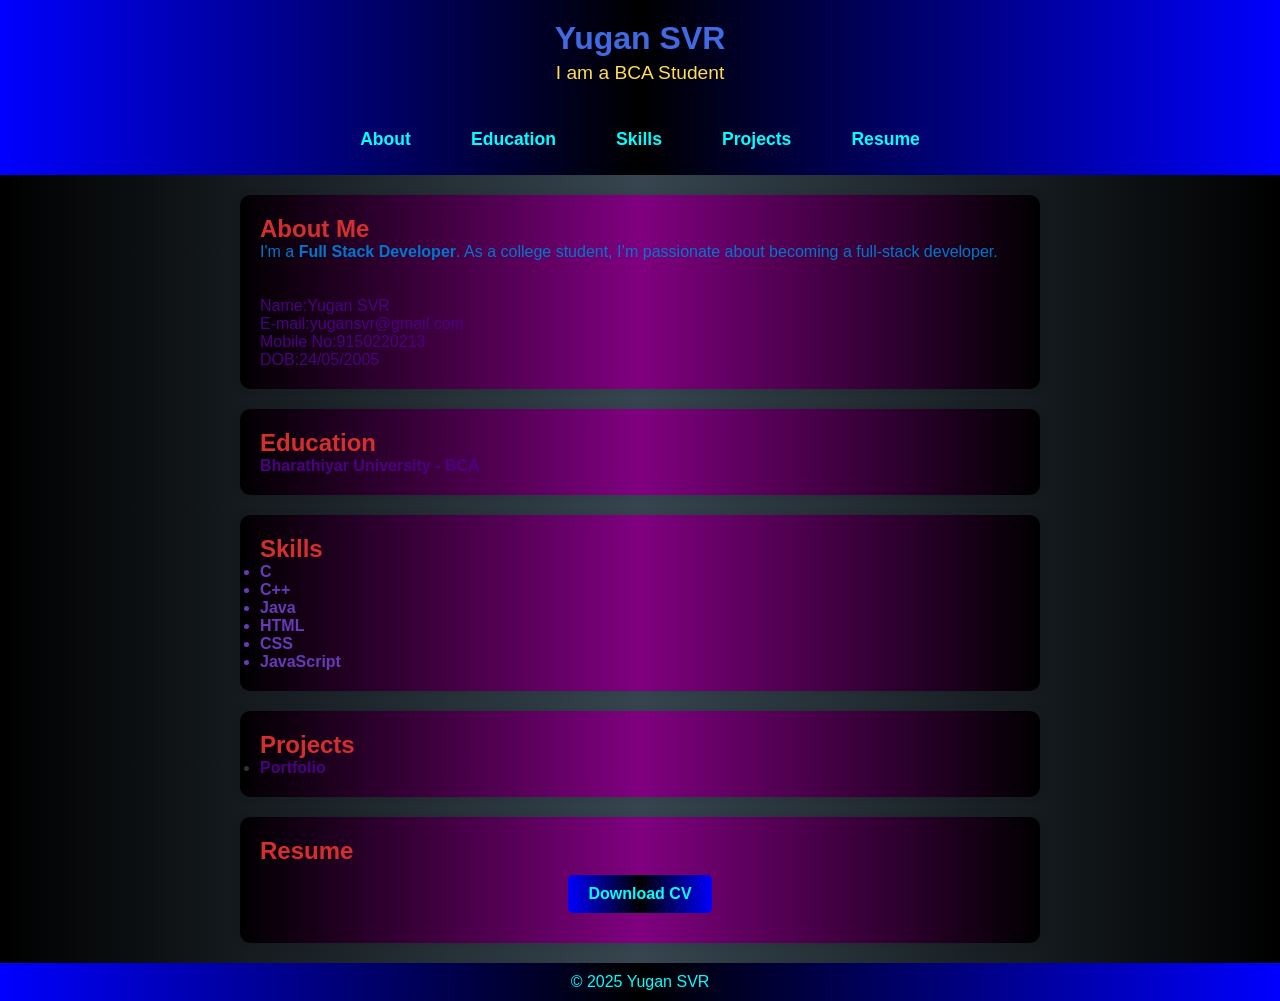
<file: Portfolio/index.html>
<!DOCTYPE html>
<html lang="en">
<head>
    <meta charset="UTF-8">
    <meta name="viewport" content="width=device-width, initial-scale=1.0">
    <title>Portfolio</title>
    <link rel="stylesheet" href="port.css">
</head>
<body>
    <header>
        <div class="header-content">
            <h1>Yugan SVR</h1>
            <p>I am a BCA Student</p>
        </div>
    </header>
    <nav>
        <ul>
            <li><a href="#about">About</a></li>
            <li><a href="#education">Education</a></li>
            <li><a href="#skills">Skills</a></li>
            <li><a href="#projects">Projects</a></li>
            <li><a href="#resume">Resume</a></li>
        </ul>
    </nav>
    <section id="about" class="section-content">
        <h2>About Me</h2>
        <p>I'm a <b>Full Stack Developer</b>. As a college student, I’m passionate about becoming a full-stack developer.</p><br><br>
<label>
Name:Yugan SVR<br>
E-mail:yugansvr@gmail.com<br>
Mobile No:9150220213<br>
DOB:24/05/2005
</label>

    </section>
    <section id="education" class="section-content">
        <h2>Education</h2>
        <p>Bharathiyar University - BCA</p>
    </section>
    <section id="skills" class="section-content">
        <h2>Skills</h2>
        <ul>
            <li>C</li>
            <li>C++</li>
            <li>Java</li>
            <li>HTML</li>
            <li>CSS</li>
            <li>JavaScript</li>
        </ul>
    </section>
    <section id="projects">
        <div class="section-content">
            <h2>Projects</h2>
            <ul>
                <li><a href=" https://monika8122.github.io/portfolio-NM/" target="_blank">Portfolio</a></li>
            </ul>
        </div>
    </section>
    <section id="resume" class="section-content">
        <h2>Resume</h2>
        <a href="https://drive.google.com/file/d/1NRfE_n-9dTO2gG9goVcdiH-aT9oES0-6/view?usp=sharing" target="_blank" class="download-button">Download CV</a>
    </section>
    <footer>
        <p>&copy; 2025 Yugan SVR</p>
    </footer>
    <script src="port.js"></script>
</body>
</html>
</file>
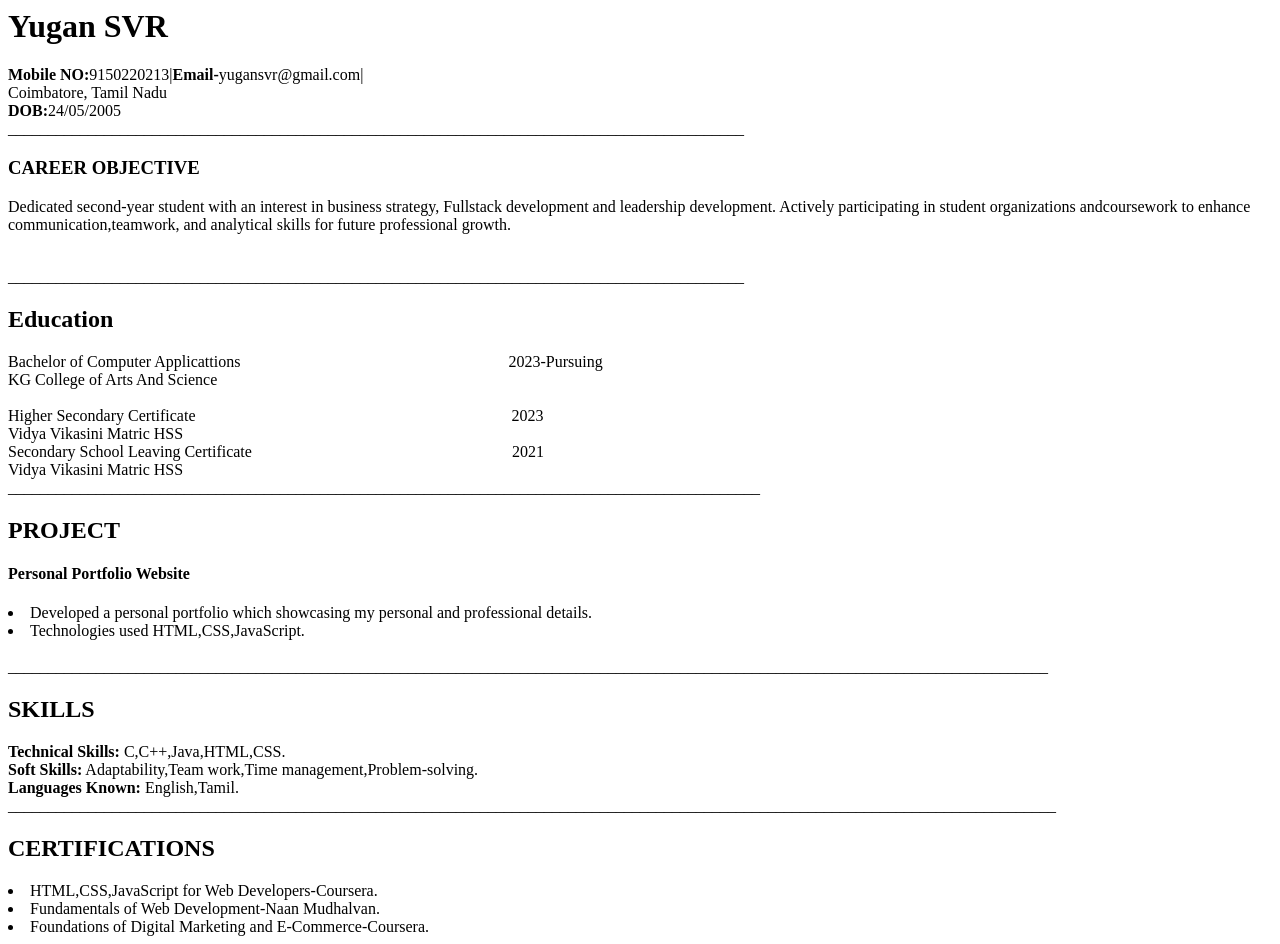
<file: Portfolio/res.html>
<html>
<head>
<title>Resume</title>
</head>
<body>
<h1>Yugan SVR</h1>
<p><b>Mobile NO:</b>9150220213|<b>Email-</b>yugansvr@gmail.com|<br>
Coimbatore, Tamil Nadu<br>
<b>DOB:</b>24/05/2005<br>
          ____________________________________________________________________________________________
<h3>CAREER OBJECTIVE</h3>
<p>Dedicated second-year student with an interest in business strategy, Fullstack development and leadership development. Actively participating in
 student organizations andcoursework to enhance communication,teamwork, and analytical skills for future professional growth.</p><br>
          ____________________________________________________________________________________________
<h2>Education</h2>
<p>Bachelor of Computer Applicattions &nbsp &nbsp &nbsp &nbsp &nbsp &nbsp &nbsp &nbsp &nbsp &nbsp &nbsp &nbsp &nbsp &nbsp &nbsp &nbsp &nbsp &nbsp &nbsp &nbsp &nbsp &nbsp &nbsp &nbsp &nbsp &nbsp &nbsp &nbsp &nbsp &nbsp &nbsp &nbsp &nbsp 2023-Pursuing<br>
KG College of Arts And Science<br><br>
Higher Secondary Certificate &nbsp &nbsp &nbsp &nbsp &nbsp &nbsp &nbsp &nbsp &nbsp &nbsp &nbsp &nbsp &nbsp &nbsp &nbsp &nbsp &nbsp &nbsp &nbsp &nbsp &nbsp &nbsp &nbsp &nbsp &nbsp &nbsp &nbsp &nbsp &nbsp &nbsp &nbsp &nbsp &nbsp &nbsp &nbsp &nbsp &nbsp &nbsp &nbsp 2023<br>
Vidya Vikasini Matric HSS<br>
Secondary School Leaving Certificate &nbsp &nbsp &nbsp &nbsp &nbsp &nbsp &nbsp &nbsp &nbsp &nbsp &nbsp &nbsp &nbsp &nbsp &nbsp &nbsp &nbsp &nbsp &nbsp &nbsp &nbsp &nbsp &nbsp &nbsp &nbsp &nbsp &nbsp &nbsp &nbsp &nbsp &nbsp &nbsp  2021<br>
Vidya Vikasini Matric HSS<br>
           ______________________________________________________________________________________________
<h2>PROJECT</h2>
<h4>Personal Portfolio Website</h4>
	<li>Developed a personal portfolio which showcasing my personal and professional details.</li>
	<li>Technologies used HTML,CSS,JavaScript.</li><br>
__________________________________________________________________________________________________________________________________
<h2>SKILLS</h2>
<p><b>Technical Skills:</b> C,C++,Java,HTML,CSS.<br>
<b>Soft Skills:</b> Adaptability,Team work,Time management,Problem-solving.<br>
<b>Languages Known:</b> English,Tamil.<br>
___________________________________________________________________________________________________________________________________
<h2>CERTIFICATIONS</h2>
	<li>HTML,CSS,JavaScript for Web Developers-Coursera.</li>
	<li>Fundamentals of Web Development-Naan Mudhalvan.</li>
	<li>Foundations of Digital Marketing and E-Commerce-Coursera.</li>
</file>
<file: Portfolio/port.css>
/* General Styles */
* {
    margin: 0;
    padding: 0;
    box-sizing: border-box;
    font-family: Arial, sans-serif;
}

body {
    background: linear-gradient(to right, black, #36454F, black);
    color: #333;
    text-align: center;
    overflow-x: hidden;
}

/* Header */
header {
    background: linear-gradient(to right, blue, black, blue);
    color: RoyalBlue;
    padding: 20px 0;
}

.header-content h1 {
    font-size: 2em;
    margin-bottom: 5px;
}

.header-content p {
    font-size: 1.2em;
    color: #ffdd57; /* Light Yellow for contrast */
}

/* Navigation Bar */
nav {
    background: linear-gradient(to right, blue, black, blue);
    text-align: center;
    padding: 10px 0;
}

nav ul {
    list-style-type: none;
    display: flex;
    justify-content: center;
    flex-wrap: wrap;
}

nav ul li {
    margin: 5px 15px;
}

nav ul li a {
    color: aqua;
    text-decoration: none;
    font-size: 1.1em;
    font-weight: bold;
    padding: 10px 15px;
    display: block;
    transition: background 0.3s ease-in-out;
}

nav ul li a:hover {
    background: rgba(255, 255, 255, 0.2);
    border-radius: 5px;
}

/* Section Content */
.section-content {
    background: linear-gradient(to right, black, purple, black);
    margin: 20px auto;
    padding: 20px;
    max-width: 800px;
    border-radius: 10px;
    box-shadow: 0 0 10px rgba(0, 0, 0, 0.1);
    text-align: left;
}

/* Section Titles */
h2 {
    color: #d32f2f; /* Dark Red */
}

/* About Me Section */
#about p {
    color: #0077cc; /* Blue */
}

/* About Me Section */
#about label {
    color:#4B0082; /*Indigo*/
}

/* Education Section */
#education p {
    color: #4B0082; /*Indigo*/
    font-weight: bold;
}

/* Skills Section */
#skills ul {
    color: #673ab7; /* Purple */
    font-weight: bold;
}

/* Projects Section */
#projects a {
    color: #4B0082; /*Indigo*/
    font-weight: bold;
    text-decoration: none;
}

#projects a:hover {
    text-decoration: underline;
}

/* Resume Button */
.download-button {
    display: inline-block;
    background: linear-gradient(to right, blue, black, blue);
    color: aqua;
    padding: 10px 20px;
    text-decoration: none;
    font-weight: bold;
    border-radius: 5px;
    text-align: center;
    width: fit-content;
    max-width: 90%;
    margin: 10px auto;
    display: block;
}

/* Footer */
footer {
    background: linear-gradient(to right, blue, black, blue);
    color: aqua;
    padding: 10px 0;
    margin-top: 20px;
}

/* Responsive Design */
@media screen and (max-width: 600px) {
    nav ul {
        flex-direction: column;
    }

    nav ul li {
        width: 100%;
        text-align: center;
    }

    nav ul li a {
        font-size: 1em;
        padding: 8px;
    }

    .download-button {
        width: 80%;
        font-size: 14px;
        padding: 8px 15px;
    }

    .header-content h1 {
        font-size: 1.8em;
    }

    .header-content p {
        font-size: 1em;
    }
}
</file>
